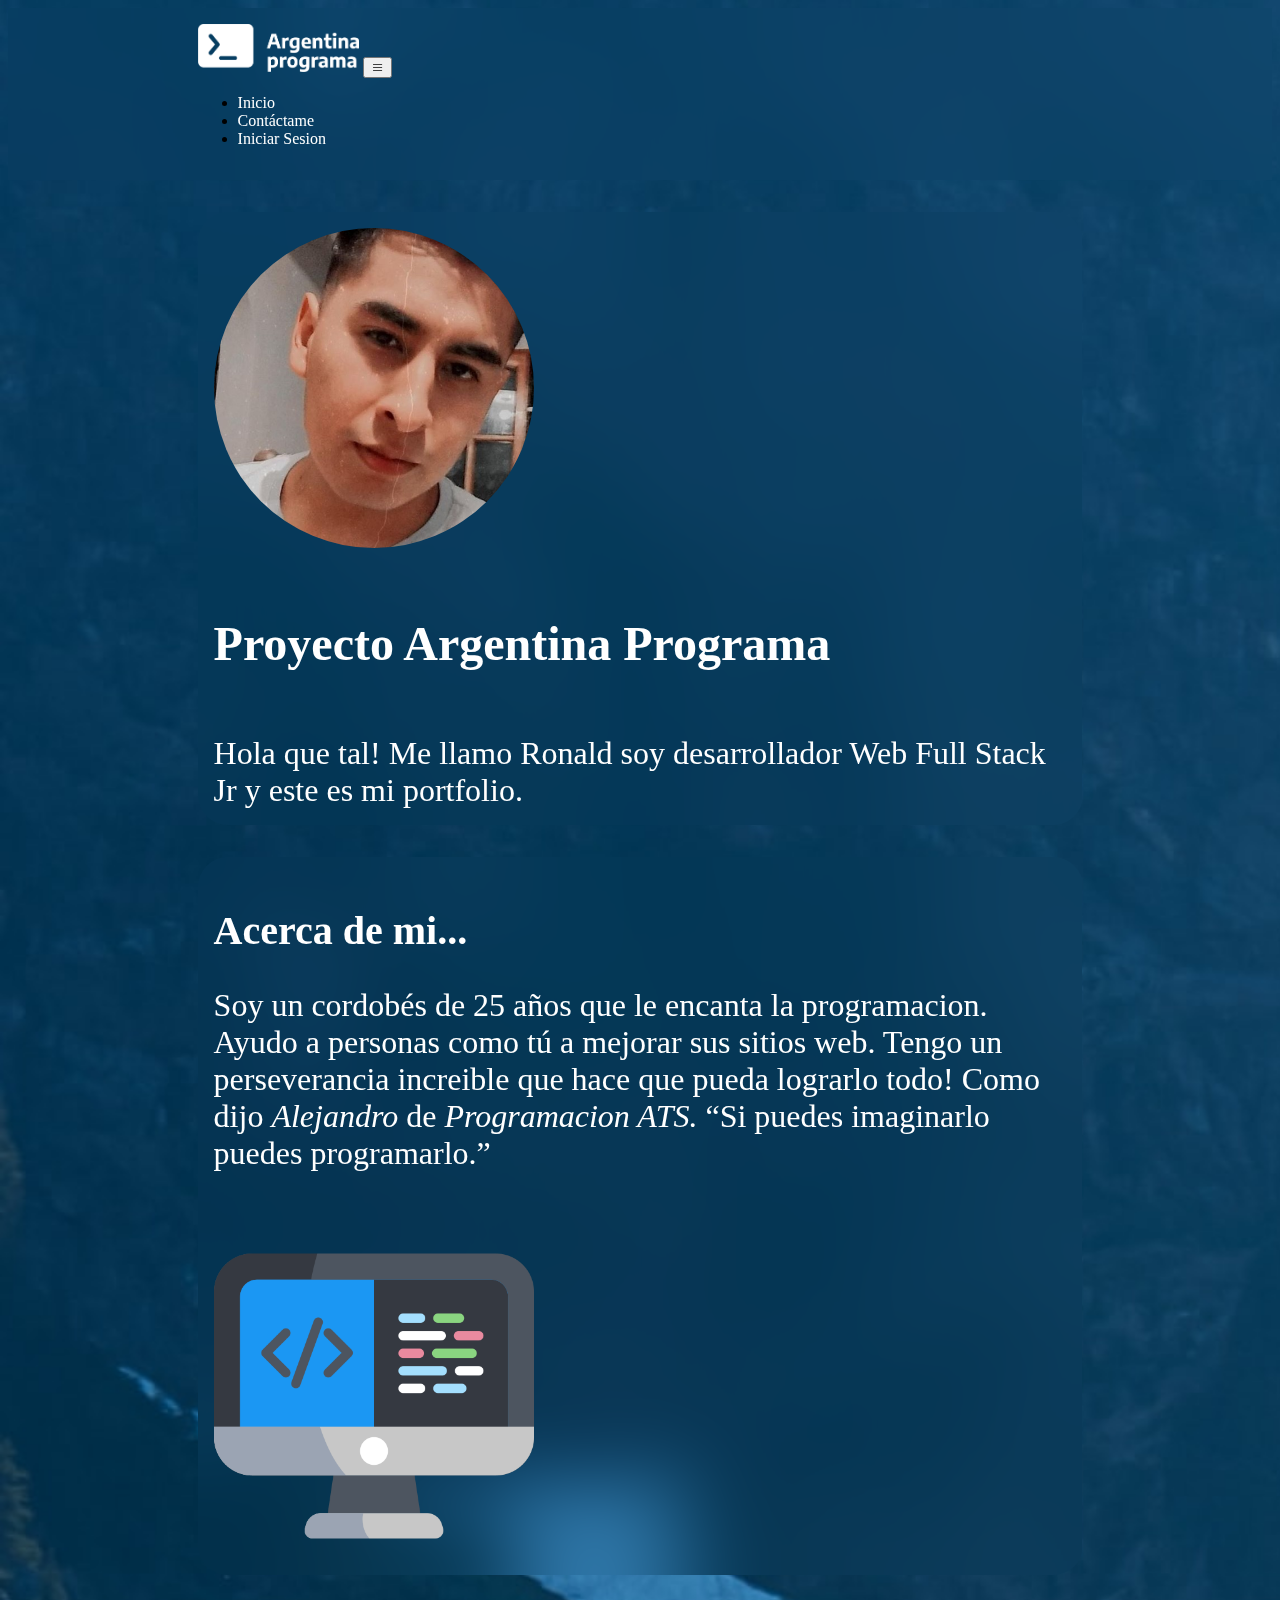
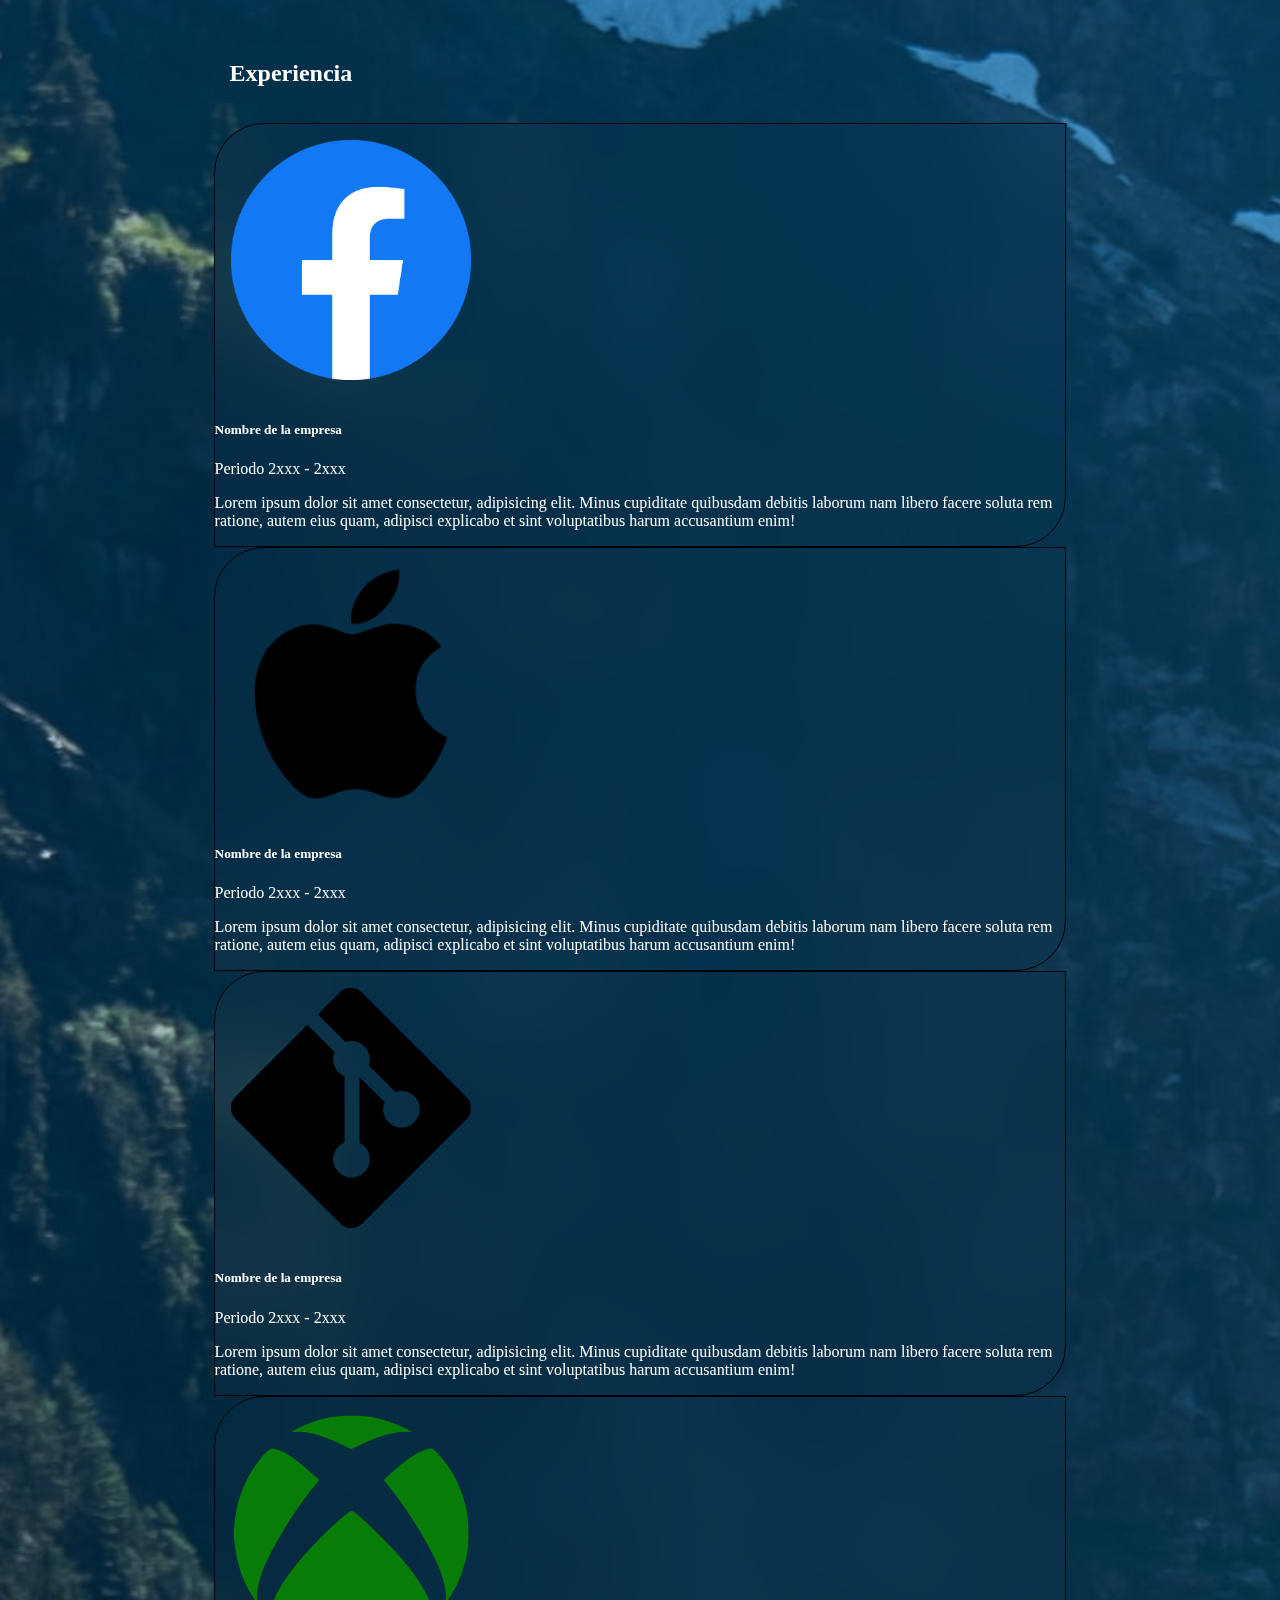
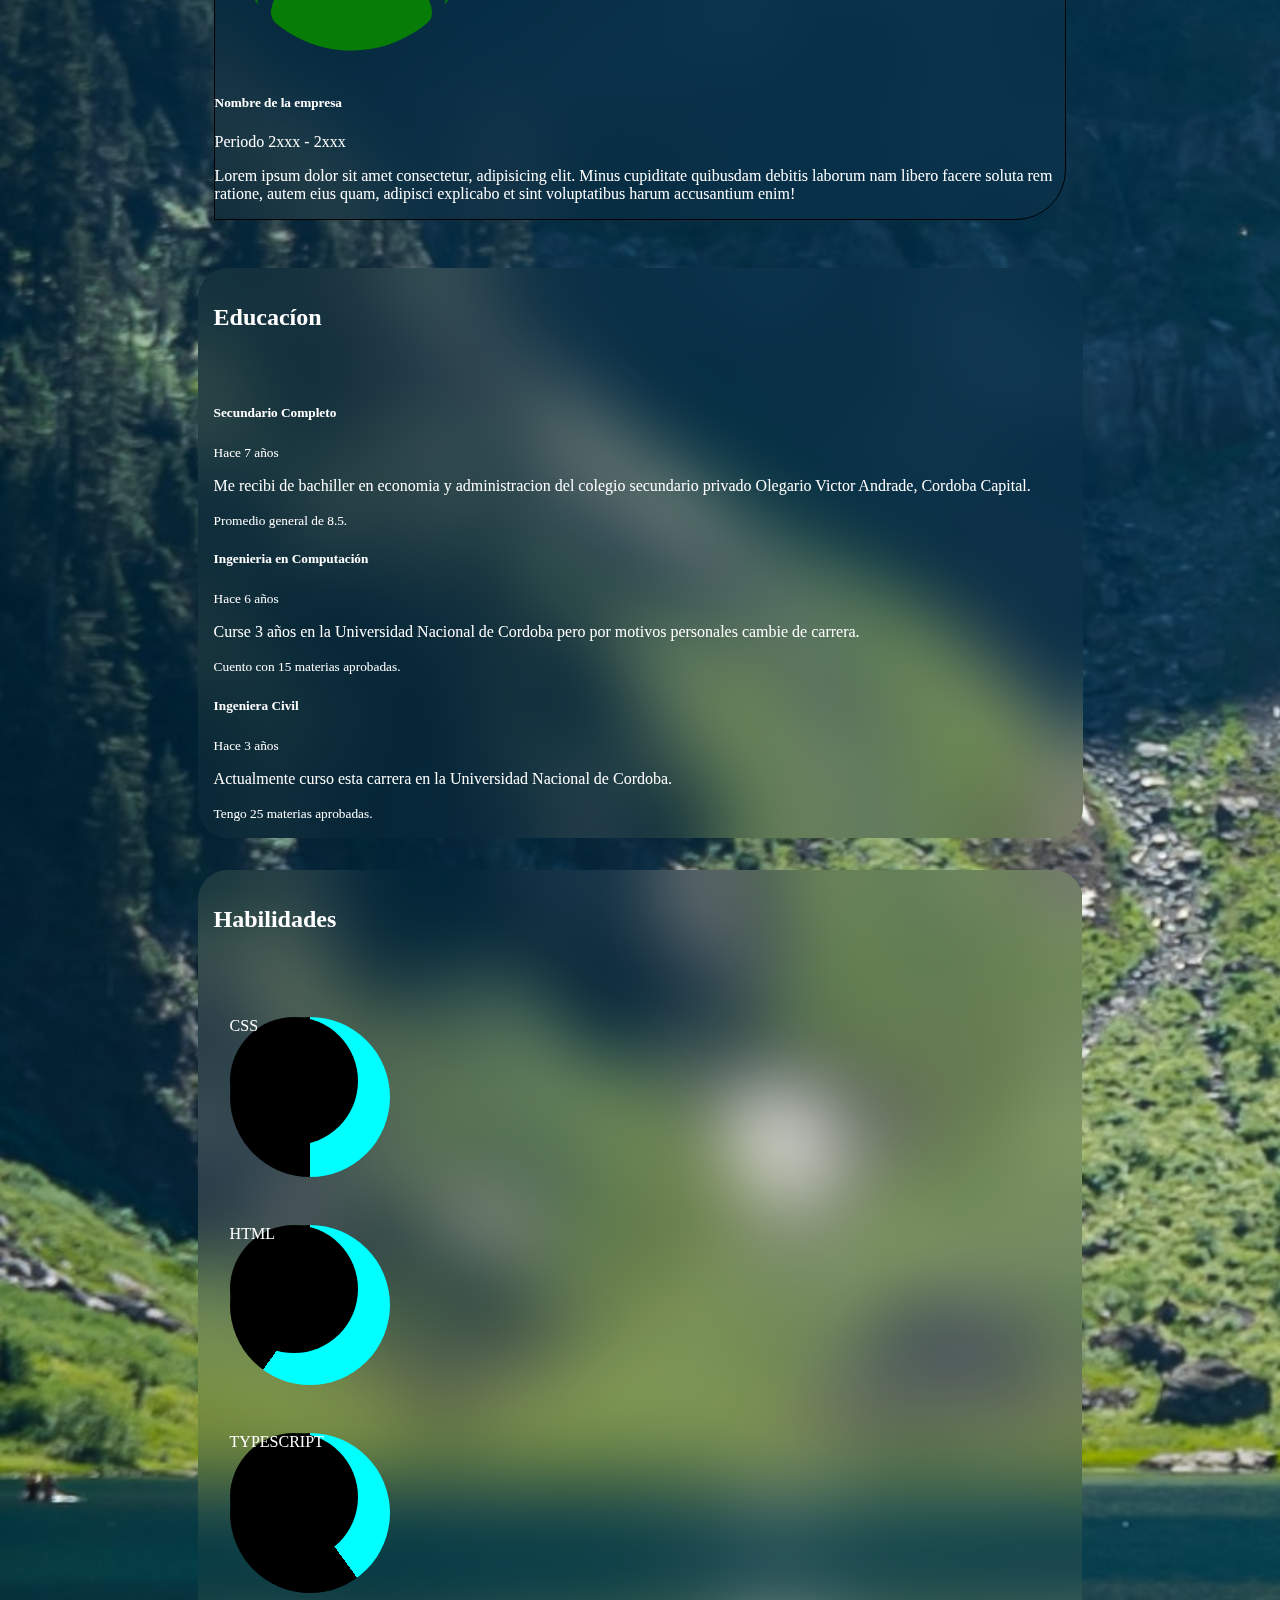
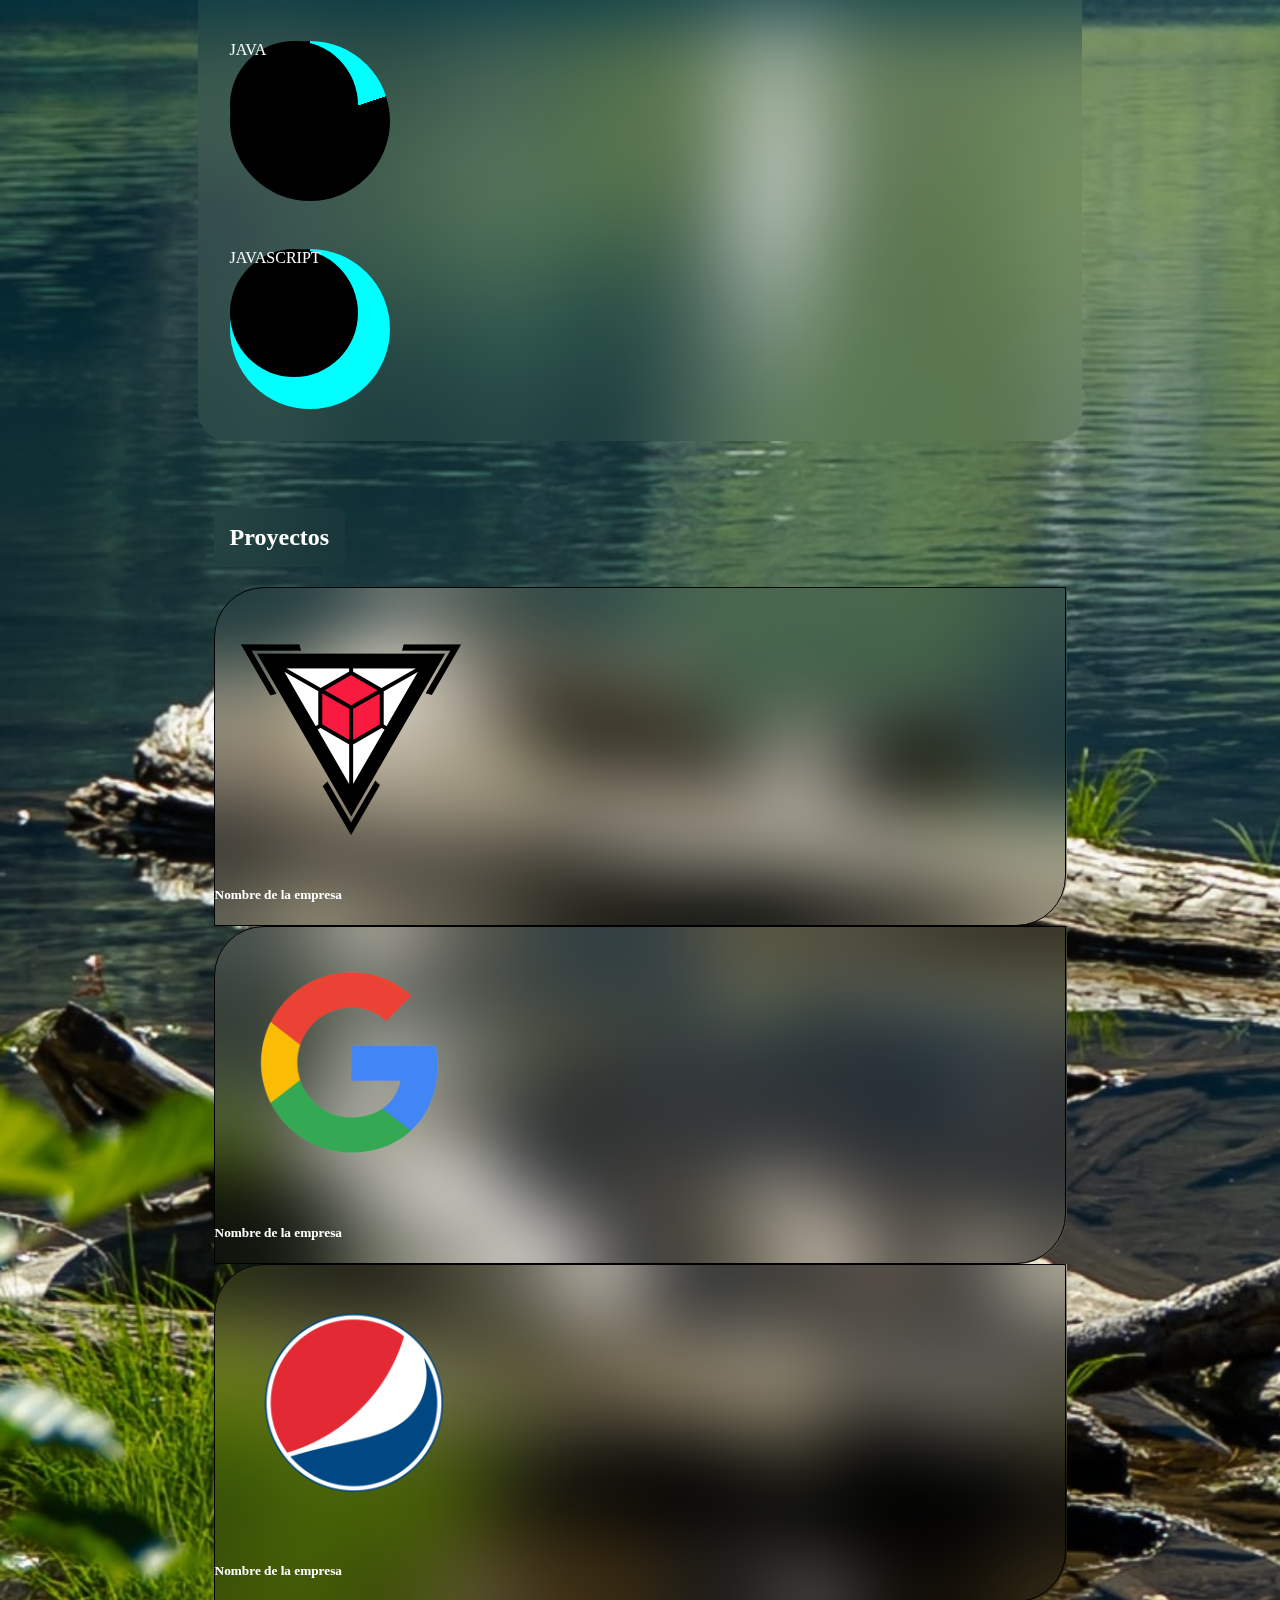
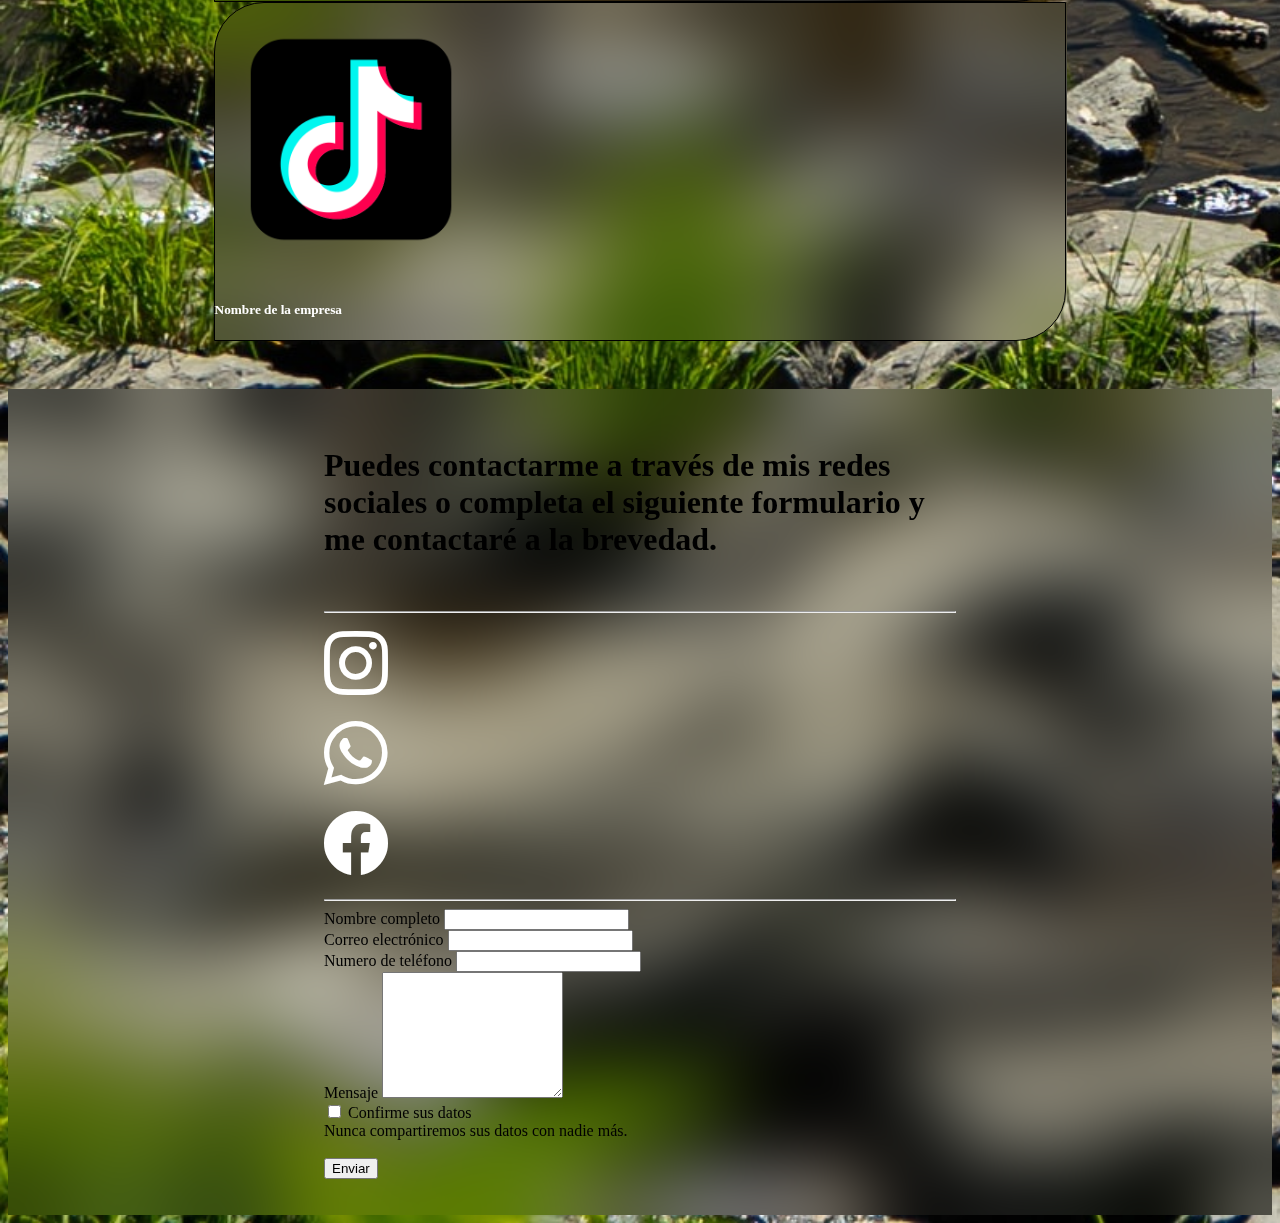
<file: src/index.html>
<!DOCTYPE html>
<html lang="es">
  <head>
    <!-- Metadatos -->
    <meta charset="UTF-8" />
    <meta http-equiv="X-UA-Compatible" content="IE=edge" />
    <meta name="author" content="Ronald Fernando Nogales Ramirez" />
    <meta
      name="description"
      content="Portfolio creado en Argentina Programa por Ronald Fernando Nogales Ramirez"
    />
    <meta name="keywords" content="HTML, CSS, BOOTSTRAP" />
    <meta name="viewport" content="width=device-width, initial-scale=1.0" />
    <!-- Titulo -->
    <title>Porfolio | Arg Programa</title>
    <!-- Favicon -->
    <link rel="shortcut icon" type="image/png" href="/favicon.png" />
    <!-- Bootstrap -->
    <link
      href="https://cdn.jsdelivr.net/npm/bootstrap@5.3.0-alpha1/dist/css/bootstrap.min.css"
      rel="stylesheet"
      integrity="sha384-GLhlTQ8iRABdZLl6O3oVMWSktQOp6b7In1Zl3/Jr59b6EGGoI1aFkw7cmDA6j6gD"
      crossorigin="anonymous"
    />
    <link
      rel="stylesheet"
      href="https://cdn.jsdelivr.net/npm/bootstrap-icons@1.10.3/font/bootstrap-icons.css"
    />
    <!-- CSS -->
    <link rel="stylesheet" href="style.css" />
  </head>
  <body>
    <!-- Barra de navegacion -->

    <header class="sticky-top">
      <nav class="navbar navbar-expand-md">
        <div class="container-fluid quitar-padding">
          <a class="navbar-brand" href="#"
            ><img src="/src/assets/arg-prog.png" alt="Logo-principal"
          /></a>
          <button
            class="navbar-toggler"
            type="button"
            data-bs-toggle="collapse"
            data-bs-target="#navbar-toggler"
            aria-controls="navbarTogglerDemo02"
            aria-expanded="false"
            aria-label="Toggle navigation"
          >
            <i class="bi bi-list menu-icono"></i>
          </button>
          <div class="collapse navbar-collapse" id="navbar-toggler">
            <span> </span>
            <ul
              class="navbar-nav d-flex justify-content-center aling-items-center"
            >
              <li class="nav-item">
                <a class="nav-link text-center text-white" href="#">Inicio</a>
              </li>
              <li class="nav-item">
                <a class="nav-link text-center text-white" href="#footer"
                  >Contáctame</a
                >
              </li>
              <li class="nav-item">
                <a
                  class="nav-link text-center btn btn-light text-dark login"
                  href="login.html"
                  >Iniciar Sesion</a
                >
              </li>
            </ul>
          </div>
        </div>
      </nav>
    </header>

    <section class="section1 d-flex">
      <div class="div-img">
        <img
          class="img-perfil"
          src="/src/assets/foto-perfil.jpg"
          alt=""
        />
      </div>

      <div
        class="info-perfil d-flex flex-column justify-content-around aling-items-center"
      >
        <h1 class="text-center titulo-principal">
          Proyecto Argentina Programa
        </h1>
        <p class="parrafo1 text-center">
          Hola que tal! Me llamo Ronald soy desarrollador Web Full Stack Jr y
          este es mi portfolio.
        </p>
      </div>
    </section>

    <section class="section2 d-flex">
      <div
        class="info-section2 d-flex flex-column justify-content-around aling-items-center"
      >
        <h2 class="titulo-sec">Acerca de mi...</h2>
        <p class="parrafo2">
          Soy un cordobés de 25 años que le encanta la programacion. Ayudo a
          personas como tú a mejorar sus sitios web. Tengo un perseverancia
          increible que hace que pueda lograrlo todo! Como dijo
          <cite>Alejandro</cite> de <cite>Programacion ATS.</cite>
          <q>Si puedes imaginarlo puedes programarlo.</q>
        </p>
      </div>
      <div class="div-img2">
        <img class="img-relleno" src="/src/assets/compu-relleno.png" />
      </div>
    </section>

    <section class="exp-section d-flex">
      <div
        class="experiencia d-flex flex-column justify-content-around aling-items-center"
      >
        <div class="div-titulo">
          <h2 class="titulo-exp">Experiencia</h2>
        </div>

        <div class="row row-cols-1 row-cols-md-2 g-4">
          <div class="col">
            <div class="card h-100">
              <div class="div-img-exp align-self-center">
                <img class="img-exp" src="/src/assets/logo-facebook.png" />
              </div>
              <div class="card-body">
                <h5 class="card-title">Nombre de la empresa</h5>
                <p>Periodo 2xxx - 2xxx</p>
                <p class="card-text">
                  Lorem ipsum dolor sit amet consectetur, adipisicing elit.
                  Minus cupiditate quibusdam debitis laborum nam libero facere
                  soluta rem ratione, autem eius quam, adipisci explicabo et
                  sint voluptatibus harum accusantium enim!
                </p>
              </div>
            </div>
          </div>
          <div class="col">
            <div class="card h-100">
              <div class="div-img-exp align-self-center">
                <img class="img-exp" src="/src/assets/logo-apple.png" />
              </div>
              <div class="card-body">
                <h5 class="card-title">Nombre de la empresa</h5>
                <p>Periodo 2xxx - 2xxx</p>
                <p class="card-text">
                  Lorem ipsum dolor sit amet consectetur, adipisicing elit.
                  Minus cupiditate quibusdam debitis laborum nam libero facere
                  soluta rem ratione, autem eius quam, adipisci explicabo et
                  sint voluptatibus harum accusantium enim!
                </p>
              </div>
            </div>
          </div>
          <div class="col">
            <div class="card h-100">
              <div class="div-img-exp align-self-center">
                <img class="img-exp" src="/src/assets/logo-git.png" />
              </div>
              <div class="card-body">
                <h5 class="card-title">Nombre de la empresa</h5>
                <p>Periodo 2xxx - 2xxx</p>
                <p class="card-text">
                  Lorem ipsum dolor sit amet consectetur, adipisicing elit.
                  Minus cupiditate quibusdam debitis laborum nam libero facere
                  soluta rem ratione, autem eius quam, adipisci explicabo et
                  sint voluptatibus harum accusantium enim!
                </p>
              </div>
            </div>
          </div>
          <div class="col">
            <div class="card h-100">
              <div class="div-img-exp align-self-center">
                <img class="img-exp" src="/src/assets/logo-xbox.png" />
              </div>
              <div class="card-body">
                <h5 class="card-title">Nombre de la empresa</h5>
                <p>Periodo 2xxx - 2xxx</p>
                <p class="card-text">
                  Lorem ipsum dolor sit amet consectetur, adipisicing elit.
                  Minus cupiditate quibusdam debitis laborum nam libero facere
                  soluta rem ratione, autem eius quam, adipisci explicabo et
                  sint voluptatibus harum accusantium enim!
                </p>
              </div>
            </div>
          </div>
        </div>
      </div>
    </section>

    <section
      class="section4 d-flex flex-column justify-content-around aling-items-center"
    >
      <div class="div-titulo-ed">
        <h2 class="titulo-ed">Educacíon</h2>
      </div>

      <div class="list-group">
        <span href="#" class="list-group-item flex-column align-items-start">
          <div class="d-flex w-100 justify-content-between">
            <h5 class="mb-1">Secundario Completo</h5>
            <small>Hace 7 años</small>
          </div>
          <p class="mb-1">
            Me recibi de bachiller en economia y administracion del colegio
            secundario privado Olegario Victor Andrade, Cordoba Capital.
          </p>
          <small>Promedio general de 8.5.</small>
        </span>
        <span href="#" class="list-group-item flex-column align-items-start">
          <div class="d-flex w-100 justify-content-between">
            <h5 class="mb-1">Ingenieria en Computación</h5>
            <small>Hace 6 años</small>
          </div>
          <p class="mb-1">
            Curse 3 años en la Universidad Nacional de Cordoba pero por motivos
            personales cambie de carrera.
          </p>
          <small>Cuento con 15 materias aprobadas.</small>
        </span>
        <span href="#" class="list-group-item flex-column align-items-start">
          <div class="d-flex w-100 justify-content-between">
            <h5 class="mb-1">Ingeniera Civil</h5>
            <small>Hace 3 años</small>
          </div>
          <p class="mb-1">
            Actualmente curso esta carrera en la Universidad Nacional de
            Cordoba.
          </p>
          <small>Tengo 25 materias aprobadas.</small>
        </span>
      </div>
    </section>

    <section class="section5">
      <div class="div-titulo-ed">
        <h2 class="titulo-ed">Habilidades</h2>
      </div>
      <div
        class="d-flex flex-wrap justify-content-around aling-items-center text-center"
      >
        <div class="card-progreso">
          <div
            class="medidor-1 d-flex flex-wrap justify-content-center text-center"
          >
            <div
              class="text-medidor align-self-center d-flex justify-content-center"
            >
              <p class="align-self-center text-center">CSS</p>
            </div>
          </div>
        </div>

        <div class="card-progreso">
          <div
            class="medidor-2 d-flex flex-wrap justify-content-center text-center"
          >
            <div
              class="text-medidor align-self-center d-flex justify-content-center"
            >
              <p class="align-self-center text-center">HTML</p>
            </div>
          </div>
        </div>

        <div class="card-progreso">
          <div
            class="medidor-3 d-flex flex-wrap justify-content-center text-center"
          >
            <div
              class="text-medidor align-self-center d-flex justify-content-center"
            >
              <p class="align-self-center text-center">TYPESCRIPT</p>
            </div>
          </div>
        </div>

        <div class="card-progreso">
          <div
            class="medidor-4 d-flex flex-wrap justify-content-center text-center"
          >
            <div
              class="text-medidor align-self-center d-flex justify-content-center"
            >
              <p class="align-self-center text-center">JAVA</p>
            </div>
          </div>
        </div>

        <div class="card-progreso">
          <div
            class="medidor-5 d-flex flex-wrap justify-content-center text-center"
          >
            <div
              class="text-medidor align-self-center d-flex justify-content-center"
            >
              <p class="align-self-center text-center">JAVASCRIPT</p>
            </div>
          </div>
        </div>
      </div>
    </section>

    <section class="section6">
      <div
        class="experiencia d-flex flex-column justify-content-around aling-items-center"
      >
        <div class="div-titulo">
          <h2 class="titulo-exp">Proyectos</h2>
        </div>

        <div class="row row-cols-1 row-cols-md-2 g-4">
          <div class="col">
            <div class="card h-100">
              <div class="div-img-exp align-self-center">
                <a href=""
                  ><img class="img-exp" src="/src/assets/logo-proy-1.png"
                /></a>
              </div>
              <div class="card-body">
                <a href=""
                  ><h5 class="card-title text-center">
                    Nombre de la empresa
                  </h5></a
                >
              </div>
            </div>
          </div>
          <div class="col">
            <div class="card h-100">
              <div class="div-img-exp align-self-center">
                <a href=""
                  ><img class="img-exp" src="/src/assets/logo-proy-2.png"
                /></a>
              </div>
              <div class="card-body">
                <a href=""
                  ><h5 class="card-title text-center">
                    Nombre de la empresa
                  </h5></a
                >
              </div>
            </div>
          </div>
          <div class="col">
            <div class="card h-100">
              <div class="div-img-exp align-self-center">
                <a href=""
                  ><img class="img-exp" src="/src/assets/logo-proy-3.png"
                /></a>
              </div>
              <div class="card-body">
                <a href=""
                  ><h5 class="card-title text-center">
                    Nombre de la empresa
                  </h5></a
                >
              </div>
            </div>
          </div>
          <div class="col">
            <div class="card h-100">
              <div class="div-img-exp align-self-center">
                <a href=""
                  ><img class="img-exp" src="/src/assets/logo-proy-4.png"
                /></a>
              </div>
              <div class="card-body">
                <a href=""
                  ><h5 class="card-title text-center">
                    Nombre de la empresa
                  </h5></a
                >
              </div>
            </div>
          </div>
        </div>
      </div>
    </section>
    <section class="section7 container-fluid">
      <footer class="pie text-white" id="footer">
        <h2 class="text-center tit-footer">
          Puedes contactarme a través de mis redes sociales o completa el
          siguiente formulario y me contactaré a la brevedad.
        </h2>
        <br />
        <hr />

        <div
          class="d-flex flex-wrap justify-content-around aling-items-center text-center"
        >
          <div>
            <div class="d-flex flex-wrap justify-content-center text-center">
              <div class="align-self-center d-flex justify-content-center">
                <p class="align-self-center text-center">
                  <a href="https://www.instagram.com/ronaldnogales_/">
                    <i class="bi bi-instagram icono-tamaño"></i>
                  </a>
                </p>
              </div>
            </div>
          </div>

          <div>
            <div class="d-flex flex-wrap justify-content-center text-center">
              <div class="align-self-center d-flex justify-content-center">
                <p class="align-self-center text-center">
                  <a
                    href="https://wa.me/543516714854?text=Hola,%20estoy%20interesad@%20en%20tu%20trabajo.%20"
                  >
                    <i class="bi bi-whatsapp icono-tamaño"></i>
                  </a>
                </p>
              </div>
            </div>
          </div>

          <div>
            <div class="d-flex flex-wrap justify-content-center text-center">
              <div class="align-self-center d-flex justify-content-center">
                <p class="align-self-center text-center">
                  <a href="https://www.facebook.com/ronynogales/">
                    <i class="bi bi-facebook icono-tamaño"></i>
                  </a>
                </p>
              </div>
            </div>
          </div>
        </div>
        <hr />
        <form>
          <div class="mb-3">
            <label for="exampleInputText1" class="form-label"
              >Nombre completo</label
            >
            <input
              type="text"
              class="form-control"
              id="exampleInputText1"
              required
            />
          </div>

          <div class="mb-3">
            <label for="exampleInputEmail1" class="form-label"
              >Correo electrónico</label
            >
            <input
              type="email"
              class="form-control"
              id="exampleInputEmail1"
              required
            />
          </div>

          <div class="mb-3">
            <label for="exampleInputNumber1" class="form-label"
              >Numero de teléfono</label
            >
            <input
              type="number"
              class="form-control"
              id="exampleInputNumber1"
            />
          </div>

          <div class="mb-3">
            <label for="exampleFormControlTextarea1" class="form-label"
              >Mensaje</label
            >
            <textarea
              class="form-control"
              id="exampleFormControlTextarea1"
              rows="8"
              required
            ></textarea>
          </div>

          <div class="mb-3 form-check">
            <input type="checkbox" class="form-check-input" id="exampleCheck1
            aria-describedby="mensajeHelp" required>
            <label class="form-check-label" for="exampleCheck1"
              >Confirme sus datos</label
            >
          </div>

          <div id="mensajeHelp" class="form-text text-white">
            Nunca compartiremos sus datos con nadie más.
          </div>
          <br />

          <button type="submit" class="btn btn-primary">Enviar</button>
        </form>
        <br /><br />
      </footer>
    </section>

    <script
      src="https://cdn.jsdelivr.net/npm/bootstrap@5.3.0-alpha1/dist/js/bootstrap.bundle.min.js"
      integrity="sha384-w76AqPfDkMBDXo30jS1Sgez6pr3x5MlQ1ZAGC+nuZB+EYdgRZgiwxhTBTkF7CXvN"
      crossorigin="anonymous"
    ></script>
  </body>
</html>
</file>
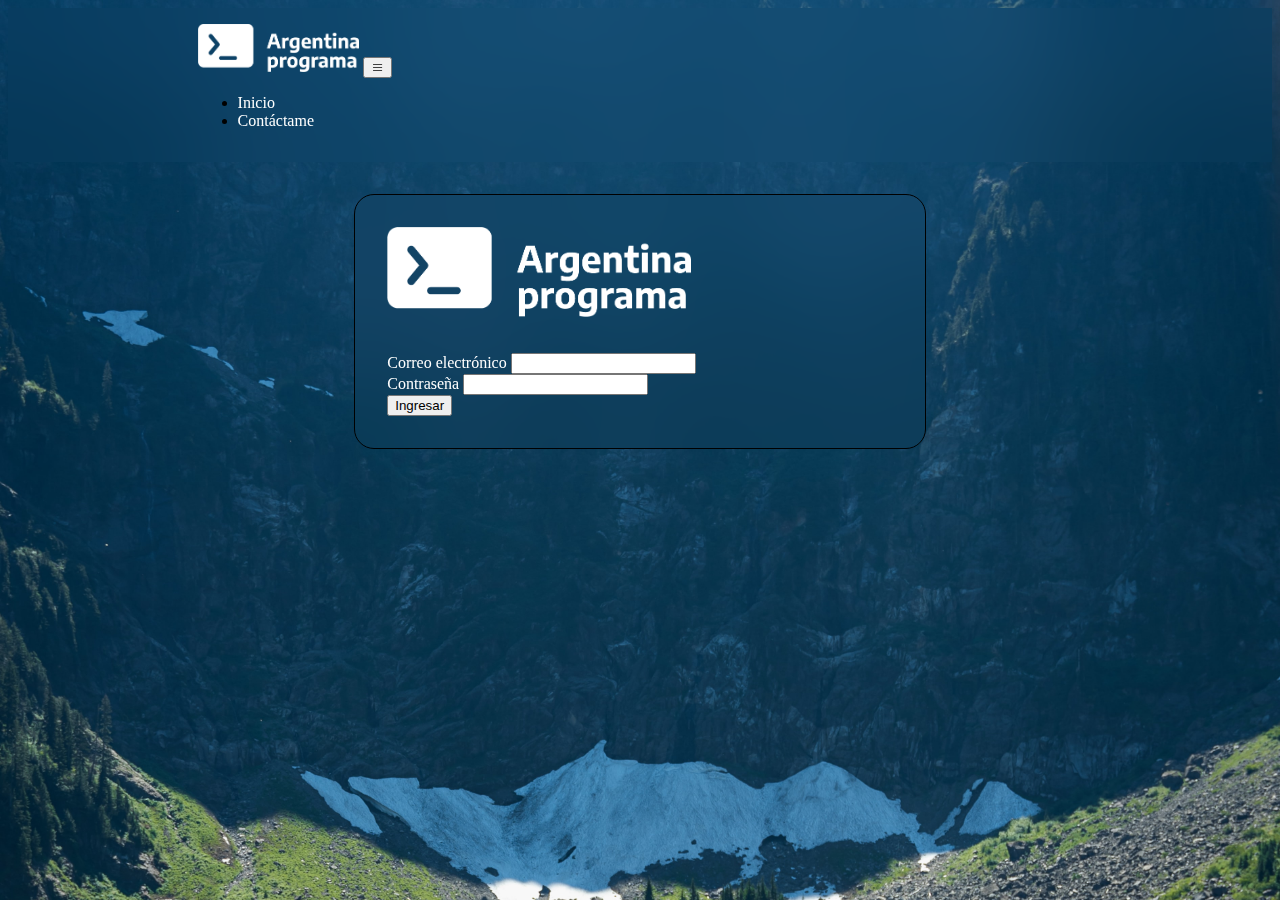
<file: src/login.html>
<!DOCTYPE html>
<html lang="es">
  <head>
    <!-- Metadatos -->
    <meta charset="UTF-8" />
    <meta http-equiv="X-UA-Compatible" content="IE=edge" />
    <meta name="author" content="Ronald Fernando Nogales Ramirez" />
    <meta
      name="description"
      content="Portfolio creado en Argentina Programa por Ronald Fernando Nogales Ramirez"
    />
    <meta name="keywords" content="HTML, CSS, BOOTSTRAP" />
    <meta name="viewport" content="width=device-width, initial-scale=1.0" />
    <!-- Titulo -->
    <title>Porfolio | Arg Programa</title>
    <!-- Favicon -->
    <link rel="shortcut icon" type="image/png" href="/favicon.png" />
    <!-- Bootstrap -->
    <link
      href="https://cdn.jsdelivr.net/npm/bootstrap@5.3.0-alpha1/dist/css/bootstrap.min.css"
      rel="stylesheet"
      integrity="sha384-GLhlTQ8iRABdZLl6O3oVMWSktQOp6b7In1Zl3/Jr59b6EGGoI1aFkw7cmDA6j6gD"
      crossorigin="anonymous"
    />
    <link
      rel="stylesheet"
      href="https://cdn.jsdelivr.net/npm/bootstrap-icons@1.10.3/font/bootstrap-icons.css"
    />
    <!-- CSS -->
    <link rel="stylesheet" href="style.css" />
  </head>
  <body>
    <header class="sticky-top">
      <nav class="navbar navbar-expand-md">
        <div class="container-fluid quitar-padding">
          <a class="navbar-brand" href="#"
            ><img src="/src/assets/arg-prog.png" alt="Logo-principal"
          /></a>
          <button
            class="navbar-toggler"
            type="button"
            data-bs-toggle="collapse"
            data-bs-target="#navbar-toggler"
            aria-controls="navbarTogglerDemo02"
            aria-expanded="false"
            aria-label="Toggle navigation"
          >
            <i class="bi bi-list menu-icono"></i>
          </button>
          <div class="collapse navbar-collapse" id="navbar-toggler">
            <span> </span>
            <ul
              class="navbar-nav d-flex justify-content-center aling-items-center"
            >
              <li class="nav-item">
                <a class="nav-link text-center text-white" href="index.html"
                  >Inicio</a
                >
              </li>
              <li class="nav-item">
                <a
                  class="nav-link text-center text-white"
                  href="index.html#footer"
                  >Contáctame</a
                >
              </li>
            </ul>
          </div>
        </div>
      </nav>
    </header>

    <div
      class="d-flex flex-wrap justify-content-around aling-items-center div-login"
    >
      <form class="formulario container">
        <div class="text-center">
          <img class="img-login" src="/src/assets/arg-prog.png" alt="logo-arg-prog"/>
        </div>
        
        <div class="mb-3">
          <label for="exampleInputEmail1" class="form-label"
            >Correo electrónico</label
          >
          <input type="email" class="form-control" id="exampleInputEmail1" />
        </div>
        <div class="mb-3">
          <label for="exampleInputPassword1" class="form-label"
            >Contraseña</label
          >
          <input
            type="password"
            class="form-control"
            id="exampleInputPassword1"
          />
        </div>
        <button type="submit" class="btn btn-primary">Ingresar</button>
      </form>
    </div>

    <script
      src="https://cdn.jsdelivr.net/npm/bootstrap@5.3.0-alpha1/dist/js/bootstrap.bundle.min.js"
      integrity="sha384-w76AqPfDkMBDXo30jS1Sgez6pr3x5MlQ1ZAGC+nuZB+EYdgRZgiwxhTBTkF7CXvN"
      crossorigin="anonymous"
    ></script>
  </body>
</html>
</file>
<file: src/style.css>
/* Barra de navegacion */

header {
  backdrop-filter: blur(40px);
}

.navbar {
  padding: 1rem;
  max-width: 70%;
  margin: 0 auto;
}
.navbar .container-fluid a img {
  height: 3rem;
}

.navbar-collapse {
  align-items: center;
  justify-content: space-between;
}

.quitar-padding {
  padding: 0;
}

@media screen and (max-width: 767px) {
  .navbar-collapse {
    padding-top: 1rem;
  }
  .navbar {
    padding: 1rem;
    max-width: 100%;
  }
  header .navbar .container-fluid .navbar-toggler .menu-icono {
    color: white !important;
    font-size: 2rem;
  }
}

/* Presentacion Section 1*/

body {
  background-image: url(/src/assets/fondo-gral/fernando-hernandez-HIEXClDGQ5s-unsplash.jpg);
  background-size: cover;
  background-repeat: no-repeat;
  padding: 0;
}
.section1 {
  max-width: 70%;
  margin: 0 auto;
  backdrop-filter: blur(40px);
  border-radius: 30px;
  margin-top: 2rem;
}
.img-perfil {
  width: 100%;
  border-radius: 50%;
}
.div-img {
  max-width: 20rem;
  padding: 1rem;
}

.info-perfil > * {
  padding: 1rem;
  color: white;
}

.titulo-principal {
  font-size: 3rem;
}
.parrafo1 {
  font-size: 2rem;
}

@media screen and (max-width: 900px) {
  .section1 {
    flex-direction: column;
    align-items: center;
    max-width: 90%;
  }
  .titulo-principal {
    font-size: 2.5rem;
  }
  .parrafo1 {
    font-size: 1.5rem;
  }
}

@media screen and (max-width: 700px) {
  .titulo-principal {
    font-size: 2rem;
  }
  .parrafo1 {
    font-size: 1rem;
  }
}

/* Presentacion Section 2 */

.section2 {
  max-width: 70%;
  margin: 0 auto;
  backdrop-filter: blur(40px);
  border-radius: 30px;
  margin-top: 2rem;
}

.section2 > * {
  padding: 1rem;
  color: white;
}

.img-relleno {
  width: 100%;
}
.div-img2 {
  max-width: 20rem;
  min-width: 15rem;
  padding: 1rem;
}

.titulo-sec {
  font-size: 2.5rem;
}

.parrafo2 {
  font-size: 2rem;
}

@media screen and (max-width: 900px) {
  .section2 {
    max-width: 90%;
    flex-direction: column;
    align-items: center;
  }
  .titulo-sec {
    font-size: 2rem;
  }

  .parrafo2 {
    font-size: 1.5rem;
  }
}

@media screen and (max-width: 700px) {
  .titulo-sec {
    font-size: 1.5rem;
  }

  .parrafo2 {
    font-size: 1rem;
  }
}

/* Experiencia */

.exp-section {
  max-width: 70%;
  margin: 0 auto;
  margin-top: 2rem;
}

.exp-section > * {
  padding: 1rem;
  color: white;
}

.div-titulo {
  display: inline-block;
}
.titulo-exp {
  display: inline-block;
  border-radius: 10px;
  backdrop-filter: blur(40px);
  padding: 1rem;
}

.card {
  background-color: transparent;
  border: 1px solid black;
  border-top-left-radius: 50px;
  border-bottom-right-radius: 50px;
  backdrop-filter: blur(40px);
}

.img-exp {
  width: 100%;
}
.div-img-exp {
  max-width: 15rem;
  min-width: 10rem;
  padding: 1rem;
}

@media screen and (max-width: 1100px) {
  .exp-section {
    max-width: 90%;
  }
}

/* Educacion  */

.section4 {
  max-width: 70%;
  margin: 0 auto;
  backdrop-filter: blur(40px);
  border-radius: 30px;
  margin-top: 2rem;
}

.section4 > * {
  padding: 1rem;
}

.list-group {
  width: 100%;
}
.div-titulo-ed {
  display: inline-block;
  color: white;
}
.titulo-ed {
  display: inline-block;
  border-radius: 10px;
  backdrop-filter: blur(40px);
}

.section4 * {
  background-color: transparent;
  color: white;
}

@media screen and (max-width: 1100px) {
  .section4 {
    max-width: 90%;
  }
}

/* Graficos de progresos  */

.section5 {
  max-width: 70%;
  margin: 0 auto;
  backdrop-filter: blur(40px);
  border-radius: 30px;
  margin-top: 2rem;
}

.section5 > * {
  padding: 1rem;
}

.section5 * {
  background-color: transparent;
  color: white;
}

.medidor-1 {
  width: 10rem;
  height: 10rem;
  border-radius: 50%;
  background-image: conic-gradient(aqua 0% 50%, black 50%);
}
.medidor-2 {
  width: 10rem;
  height: 10rem;
  border-radius: 50%;
  background-image: conic-gradient(aqua 0% 60%, black 60%);
}
.medidor-3 {
  width: 10rem;
  height: 10rem;
  border-radius: 50%;
  background-image: conic-gradient(aqua 0% 40%, black 40%);
}
.medidor-4 {
  width: 10rem;
  height: 10rem;
  border-radius: 50%;
  background-image: conic-gradient(aqua 0% 20%, black 20%);
}
.medidor-5 {
  width: 10rem;
  height: 10rem;
  border-radius: 50%;
  background-image: conic-gradient(aqua 0% 80%, black 80%);
}

.card-progreso {
  min-width: 5rem;
  min-height: 5rem;
  padding: 1rem;
}
.text-medidor {
  background-color: black;
  width: 80%;
  height: 80%;
  border-radius: 50%;
}

@media screen and (max-width: 1100px) {
  .section5 {
    max-width: 90%;
  }
}

/* Proyectos */

.section6 {
  max-width: 70%;
  margin: 0 auto;
  margin-top: 2rem;
}

.section6 > * {
  padding: 1rem;
  color: white;
}

.section6 .card {
  background-color: transparent;
  border: 1px solid black;
  backdrop-filter: blur(40px);
}

a:link,
a:visited,
a {
  color: white;
  text-decoration: none;
}

@media screen and (max-width: 1100px) {
  .section6 {
    max-width: 90%;
    flex-direction: column;
    align-items: center;
  }
}

/* Las demas propiedades de esta seccion se comparten con la otra cuadrilla de tarjetas*/

/* Footer */

.section7 {
  backdrop-filter: blur(40px);
  margin-top: 2rem;
}

.pie {
  max-width: 50%;
  margin: 0 auto;
  padding-top: 2rem;
}

.tit-footer {
  font-size: 2rem;
}
.icono-tamaño {
  font-size: 4rem;
}

@media screen and (max-width: 1100px) {
  .pie {
    max-width: 70%;
  }
  .tit-footer {
    font-size: 1.3rem;
  }
  .icono-tamaño {
    font-size: 3rem;
  }
}

@media screen and (max-width: 700px) {
  .pie {
    max-width: 90%;
  }
}

/* Login */

.div-login {
  margin-top: 2rem;
}

.formulario {
  color: white;
  backdrop-filter: blur(40px);
  max-width: 40%;
  margin: 0 auto;
  padding: 2rem;
  border-radius: 20px;
  border: 1px solid black;
}
.img-login {
  width: 60%;
  padding-bottom: 2rem;
}
@media screen and (max-width: 900px) {
  .formulario {
    max-width: 80%;
    border-radius: 20px;
  }
}
@media screen and (max-width: 500px) {
  .img-login {
    width: 90%;
    padding-bottom: 1rem;
  }
}
</file>
